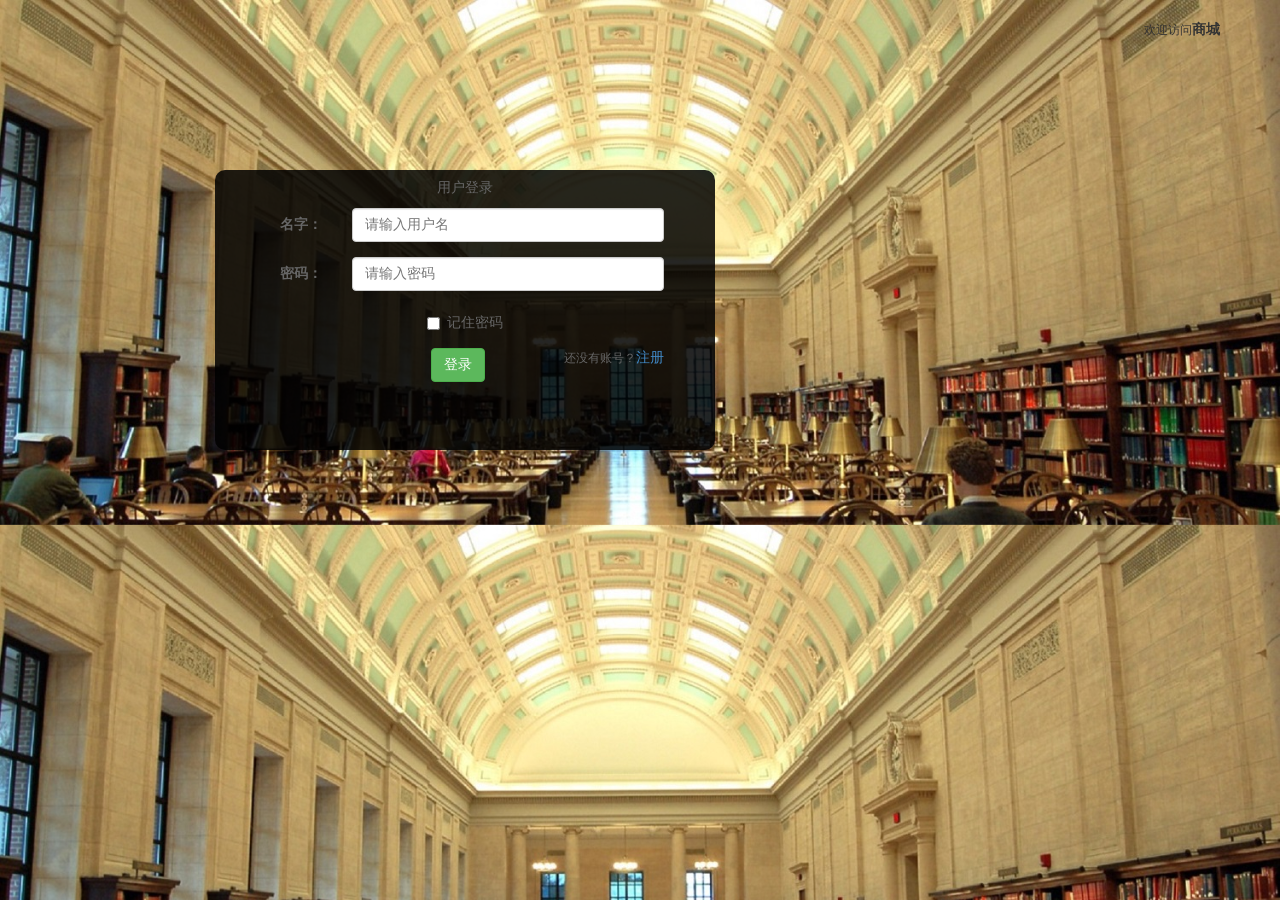
<file: litemall-store/src/main/resources/static/web/login.html>
<!DOCTYPE html>
<html>
<head>
    <meta charset="UTF-8">
    <!--edge浏览器H5兼容设置-->
    <meta http-equiv="X-UA-Compatible" content="IE=edge">
    <!--360浏览器H5兼容设置-->
    <meta name="renderer" content="webkit"/>
    <title>商城</title>
    <meta name="viewport" content="width=device-width, initial-scale=1">
    <!--导入核心文件-->
    <script src="../bootstrap3/js/holder.js"></script>
    <link href="../bootstrap3/css/bootstrap.css" rel="stylesheet" type="text/css">
    <script src="../bootstrap3/jquery-1.9.1.min.js"></script>
    <script src="../bootstrap3/js/bootstrap.js"></script>
    <!-- 字体图标 -->
    <link rel="stylesheet" href="../bootstrap3/font-awesome-4.7.0/css/font-awesome.css"/>
    <link rel="stylesheet" type="text/css" href="../css/top.css"/>
    <link rel="stylesheet" type="text/css" href="../css/index.css"/>
    <link rel="stylesheet" type="text/css" href="../css/layout.css"/>
    <link rel="stylesheet" type="text/css" href="../css/login.css"/>
    <link rel="stylesheet" type="text/css" href="../css/footer.css"/>
    <script src="../bootstrap3/js/jquery.cookie.js" type="text/javascript" charset="utf-8"></script>
    <script src="../js/autoLogin.js" type="text/javascript"></script>
</head>
<body class="body">
<!--头部-->
<header class="header">
    <span class="pull-right"><small>欢迎访问</small><b>商城</b></span>
</header>
<!--主体-->
<div class="container mycontent text-center">
    <!--透明层 -->
    <div class="loginDiv">
        <p>用户登录</p>
        <!--表单开始-->
        <form id="form-login" action="index.html" class="form-horizontal" role="form">
            <!--用户名-->
            <div class="form-group">
                <label for="username" class="col-md-3 control-label">名字：</label>
                <div class="col-md-8">
                    <input name="username" type="text" class="form-control" id="username" placeholder="请输入用户名">
                </div>
            </div>
            <!--密码-->
            <div class="form-group">
                <label for="password" class="col-md-3 control-label"> 密码：</label>
                <div class="col-md-8">
                    <input name="password" type="text" class="form-control" id="password" placeholder="请输入密码">
                </div>
            </div>
            <!-- 记住我-->
            <div class="form-group">
                <div class="col-md-offset-3 col-md-6">
                    <div class="checkbox">
                        <label>
                            <input type="checkbox" id="auto">记住密码
                        </label>
                    </div>
                </div>
            </div>
            <!--提交按钮-->
            <div class="form-group">
                <label class="col-md-3 control-label"></label>
                <div class="col-md-8">
                    <input id="btn-login" class="btn btn-success" type="button" value="登录"/>
                    <span class="pull-right"><small>还没有账号？</small><a href="register.html">注册</a></span>
                </div>
            </div>
        </form>
    </div>
</div>
<script type="text/javascript">
    $("#btn-login").click(function () {
        $.ajax({
            "url": "/users/login",
            "data": $("#form-login").serialize(),
            "type": "POST",
            "dataType": "json",
            "success": function (json) {
                if (json.state == 2000) {
                    alert("登录成功！");
                    // 将头像路径存储到Cookie中
                    let avatar = json.data.avatar;
                    console.log("avatar=" + avatar);

                    if (avatar == undefined) {
                        $.cookie("avatar", "", {"expires": -1});
                    } else {
                        $.cookie("avatar", json.data.avatar, {"expires": 7});
                    }

                    console.log("cookie-avatar=" + $.cookie("avatar"));
                    location.href = "index.html";
                } else {
                    alert("登录失败！" + json.message + "！");
                }
            }
        });
    });
</script>
</body>
</html>
</file>
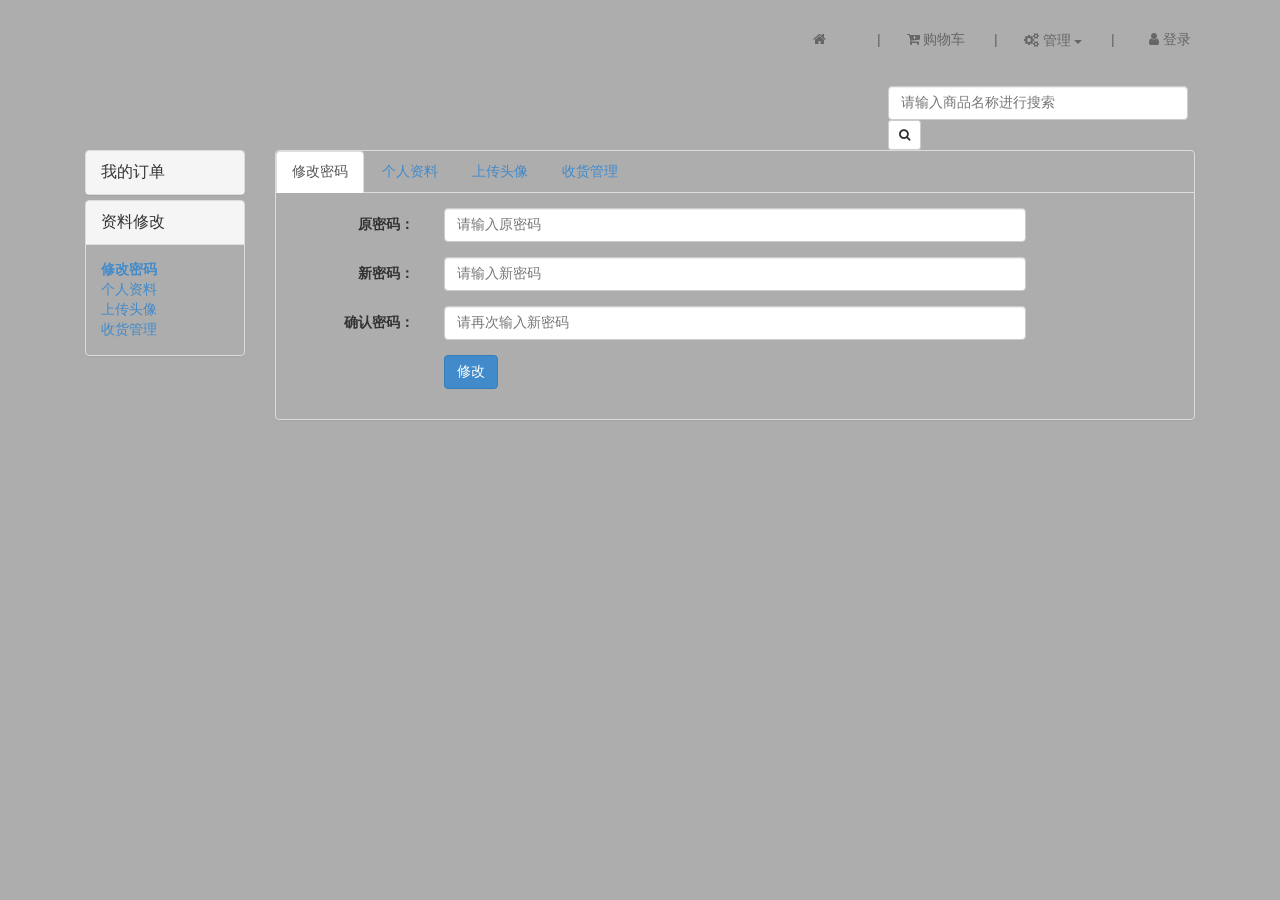
<file: litemall-store/src/main/resources/static/web/password.html>
<!DOCTYPE html>
<html>

<head>
    <meta charset="UTF-8">
    <!--edge浏览器H5兼容设置-->
    <meta http-equiv="X-UA-Compatible" content="IE=edge">
    <!--360浏览器H5兼容设置-->
    <meta name="renderer" content="webkit"/>
    <title>商城</title>
    <meta name="viewport" content="width=device-width, initial-scale=1">
    <!--导入核心文件-->
    <script src="../bootstrap3/js/holder.js"></script>
    <link href="../bootstrap3/css/bootstrap.css" rel="stylesheet" type="text/css">
    <script src="../bootstrap3/jquery-1.9.1.min.js"></script>
    <script src="../bootstrap3/js/bootstrap.js"></script>
    <!-- 字体图标 -->
    <link rel="stylesheet" href="../bootstrap3/font-awesome-4.7.0/css/font-awesome.css"/>
    <link rel="stylesheet" type="text/css" href="../css/layout.css"/>
    <link rel="stylesheet" type="text/css" href="../css/top.css"/>
    <link rel="stylesheet" type="text/css" href="../css/footer.css"/>
</head>

<body>
<!--头部-->
<header class="header">
    <!-- 商城logo-->
    <div class="row">
        <div class="col-md-3">
            <a href="index.html">
            </a>
        </div>
        <!--快捷选项-->
        <div class="col-md-9 top-item">
            <ul class="list-inline pull-right">
                <li class="active"><a href="index.html"><span class="fa fa-home"></span></a></li>
                <li class="li-split">|</li>
                <li><a href="cart.html"><span class="fa fa-cart-plus"></span>&nbsp;购物车</a></li>
                <li class="li-split">|</li>
                <li>
                    <!--下列列表按钮 ：管理-->
                    <div class="btn-group">
                        <button type="button" class="btn btn-link dropdown-toggle" data-toggle="dropdown">
                            <span id="top-dropdown-btn"><span class="fa fa-gears"></span>&nbsp;管理 <span
                                    class="caret"></span></span>
                        </button>
                        <ul class="dropdown-menu top-dropdown-ul" role="menu">
                            <li><a href="password.html">修改密码</a></li>
                            <li><a href="userdata.html">个人资料</a></li>
                            <li><a href="upload.html">上传头像</a></li>
                            <li><a href="address.html">收货管理 </a></li>
                        </ul>
                    </div>
                </li>
                <li class="li-split">|</li>
                <li><a href="login.html"><span class="fa fa-user"></span>&nbsp;登录</a></li>
            </ul>
        </div>
    </div>
</header>
<!--导航 -->
<!--分割导航和顶部-->
<div class="row top-nav">
    <div class="col-md-8">
        <div class="col-md-2">
        </div>

    </div>
    <div class="col-md-4">
        <div class="col-md-10">
            <form action="search.html" class="form-inline pull-right" role="form">
                <div class="form-group">
                    <input type="text" class="form-control" id="search" name="search" placeholder="请输入商品名称进行搜索">
                </div>
                <button type="submit" class="btn btn-default btn-sm"><span class="fa fa-search"></span></button>
            </form>
        </div>
        <div class="col-md-2">
        </div>
    </div>
</div>
<!--头部结束-->
<!--导航结束-->
<div class="container">
    <div class="col-md-2">
        <!--左侧导航开始-->
        <div class="panel-group" id="accordion">
            <div class="panel panel-default">
                <div class="panel-heading">
                    <!--主选项：我的订单-->
                    <p class="panel-title">
                        <a data-toggle="collapse" data-parent="#accordion" href="#collapseOne">我的订单</a>
                    </p>
                </div>
                <div id="collapseOne" class="panel-collapse collapse">
                    <div class="panel-body">
                        <div><a href="orders.html">全部订单</a></div>
                        <div><a href="orders.html">待付款</a></div>
                        <div><a href="orders.html">待收货</a></div>
                        <div><a href="orders.html">待评价</a></div>
                        <div><a href="orders.html">退货退款</a></div>
                    </div>
                </div>
            </div>
            <div class="panel panel-default">
                <div class="panel-heading">
                    <!--主选项：资料修改-->
                    <p class="panel-title">
                        <a data-toggle="collapse" data-parent="#accordion" href="#collapseTwo">资料修改</a>
                    </p>
                </div>
                <div id="collapseTwo" class="panel-collapse collapse in">
                    <div class="panel-body">
                        <div><a href="password.html"><b>修改密码</b></a></div>
                        <div><a href="userdata.html">个人资料</a></div>
                        <div><a href="upload.html">上传头像</a></div>
                        <div><a href="address.html">收货管理</a></div>
                    </div>
                </div>
            </div>
        </div>
        <!--左侧导航结束-->
    </div>
    <div class="col-md-10">
        <div class="panel panel-default">
            <ul class="nav nav-tabs">
                <li class="active"><a href="#">修改密码</a></li>
                <li><a href="userdata.html">个人资料</a></li>
                <li><a href="upload.html">上传头像</a></li>
                <li><a href="address.html">收货管理</a></li>
            </ul>
            <div class="panel-body">
                <!--修改密码表单开始-->
                <form id="form-change-password" class="form-horizontal" role="form">
                    <div class="form-group">
                        <label class="col-md-2 control-label">原密码：</label>
                        <div class="col-md-8">
                            <input name="old_password" type="text" class="form-control" placeholder="请输入原密码">
                        </div>
                    </div>
                    <div class="form-group">
                        <label class="col-md-2 control-label">新密码：</label>
                        <div class="col-md-8">
                            <input name="new_password" type="text" class="form-control" placeholder="请输入新密码">
                        </div>
                    </div>
                    <div class="form-group">
                        <label class="col-md-2 control-label">确认密码：</label>
                        <div class="col-md-8">
                            <input type="text" class="form-control" placeholder="请再次输入新密码">
                        </div>
                    </div>
                    <div class="form-group">
                        <div class="col-sm-offset-2 col-sm-10">
                            <input id="btn-change-password" type="button" class="btn btn-primary" value="修改"/>
                        </div>
                    </div>
                </form>
            </div>
        </div>
    </div>
</div>
<!--页脚开始-->
<div class="clearfix"></div>
<footer class="footer">
</footer>
<!--页脚结束-->
<script type="text/javascript">
    $("#btn-change-password").click(function () {
        $.ajax({
            "url": "/users/change_password",
            "data": $("#form-change-password").serialize(),
            "type": "GET",
            "dataType": "json",
            "success": function (json) {
                if (json.state == 2000) {
                    alert("修改成功！");
                } else {
                    alert("修改失败！" + json.message + "！");
                }
            },
            "error": function (xhr, textStatus, errorThrown) {
                alert("您的登录信息已经过期，请重新登录！\n\nHTTP响应码：" + xhr.status);
                // location.href = "login.html";
                console.log("xhr=" + xhr);
                console.log("xhr.status=" + xhr.status);
                console.log("xhr.responseText=" + xhr.responseText);
                console.log("textStatus=" + textStatus);
                console.log("errorThrown=" + errorThrown);
            }
        });
    });
</script>
</body>

</html>
</file>
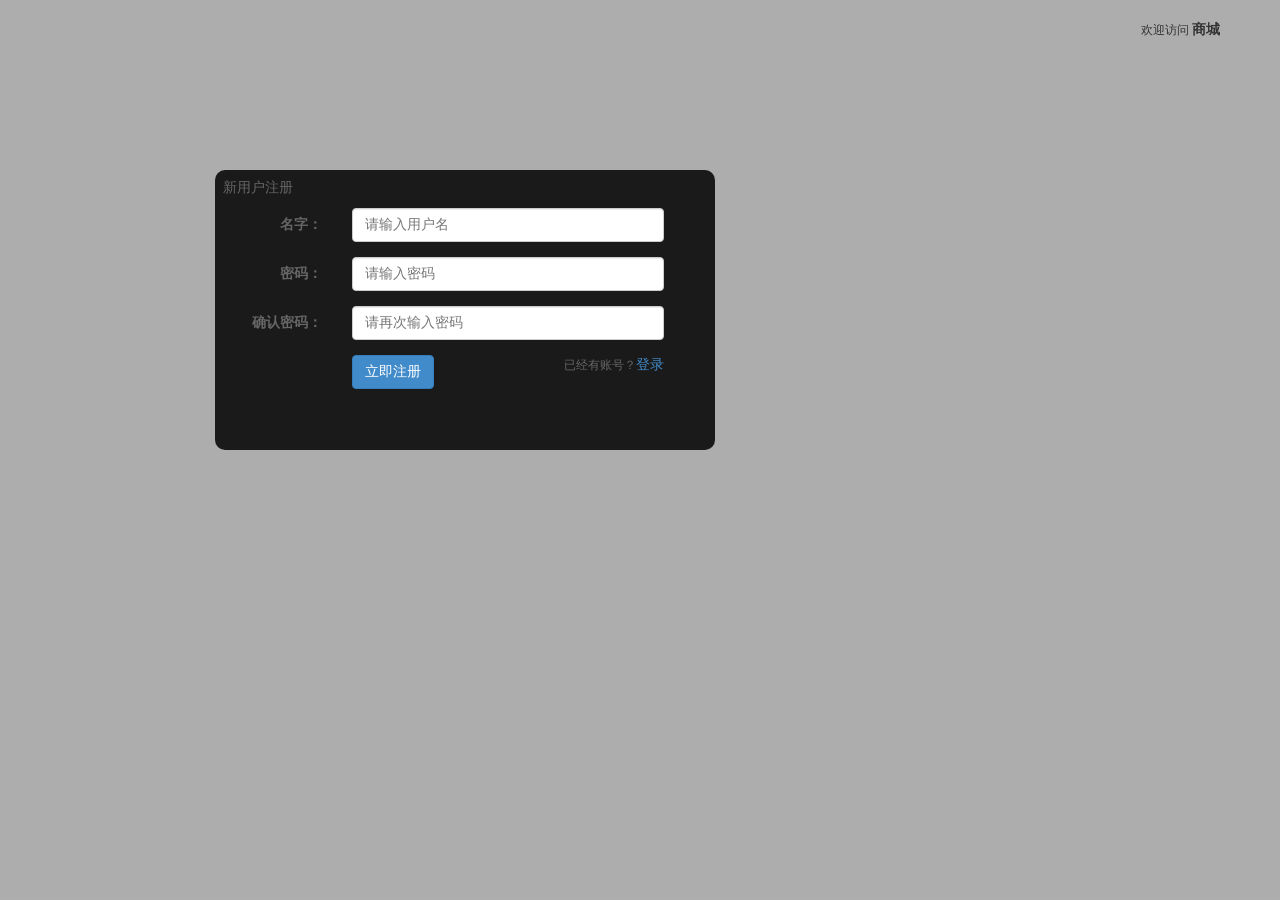
<file: litemall-store/src/main/resources/static/web/register.html>
<!DOCTYPE html>
<html>
<head>
    <meta charset="UTF-8">
    <!--edge浏览器H5兼容设置-->
    <meta http-equiv="X-UA-Compatible" content="IE=edge">
    <!--360浏览器H5兼容设置-->
    <meta name="renderer" content="webkit"/>
    <title> 商城</title>
    <meta name="viewport" content="width=device-width, initial-scale=1">
    <!--导入核心文件-->
    <script src="../bootstrap3/js/holder.js"></script>
    <link href="../bootstrap3/css/bootstrap.css" rel="stylesheet" type="text/css">
    <script src="../bootstrap3/jquery-1.9.1.min.js"></script>
    <script src="../bootstrap3/js/bootstrap.js"></script>
    <!-- 字体图标 -->
    <link rel="stylesheet" href="../bootstrap3/font-awesome-4.7.0/css/font-awesome.css"/>
    <link rel="stylesheet" type="text/css" href="../css/top.css"/>
    <link rel="stylesheet" type="text/css" href="../css/index.css"/>
    <link rel="stylesheet" type="text/css" href="../css/layout.css"/>
    <link rel="stylesheet" type="text/css" href="../css/reg.css"/>
    <link rel="stylesheet" type="text/css" href="../css/footer.css"/>
</head>
<body>
<!--头部-->
<header class="header">
    <span class="pull-right"><small>欢迎访问</small><b> 商城</b></span>
</header>
<!--主体-->
<div class="container mycontent text-left">
    <!--透明层 -->
    <div class="regDiv">
        <p>新用户注册</p>
        <!--表单开始-->
        <form id="form-reg" class="form-horizontal" role="form">
            <!--用户名-->
            <div class="form-group">
                <label class="col-md-3 control-label">名字：</label>
                <div class="col-md-8">
                    <input name="username" type="text" class="form-control" placeholder="请输入用户名">
                </div>
            </div>
            <!--密码-->
            <div class="form-group">
                <label class="col-md-3 control-label"> 密码：</label>
                <div class="col-md-8">
                    <input name="password" type="text" class="form-control" placeholder="请输入密码">
                </div>
            </div>
            <!--确认密码-->
            <div class="form-group">
                <label class="col-md-3 control-label"> 确认密码：</label>
                <div class="col-md-8">
                    <input type="text" class="form-control" placeholder="请再次输入密码">
                </div>
            </div>
            <!--提交按钮-->
            <div class="form-group">
                <label class="col-md-3 control-label"></label>
                <div class="col-md-8">
                    <input id="btn-reg" class="btn btn-primary" type="button" value="立即注册"/>
                    <span class="pull-right"><small>已经有账号？</small><a href="login.html">登录</a></span>
                </div>
            </div>
        </form>
    </div>
</div>
<!--页脚开始-->
<footer>

</footer>
<!--页脚结束-->
<script type="text/javascript">
    $("#btn-reg").click(function () {
        $.ajax({
            "url": "/users/reg",
            "data": $("#form-reg").serialize(),
            "type": "POST",
            "dataType": "json",
            "success": function (json) {
                if (json.state == 2000) {
                    alert("注册成功！");
                    location.href = "index.html";
                } else {
                    alert("注册失败！" + json.message + "！");
                }
            }
        });
    });
</script>
</body>

</html>
</file>
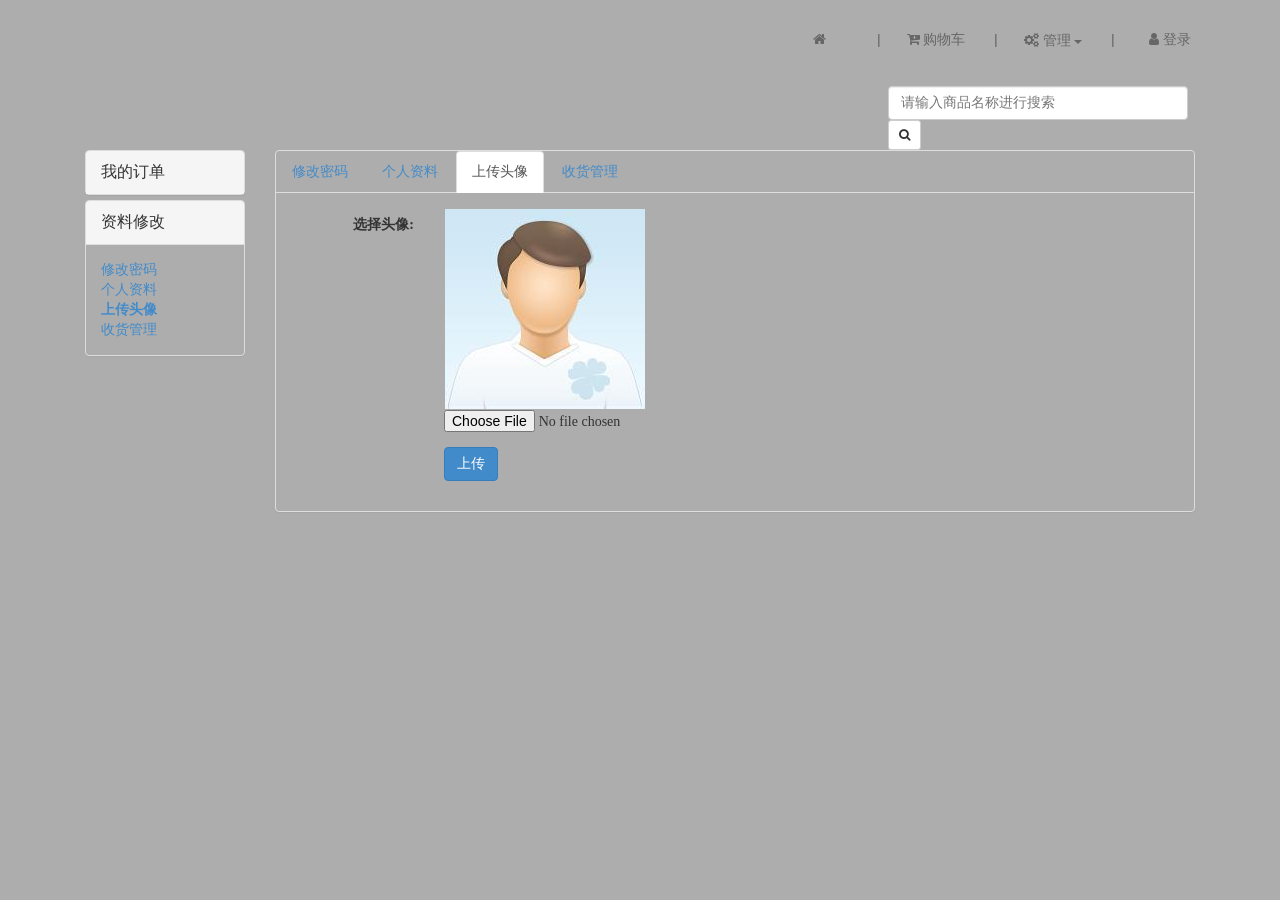
<file: litemall-store/src/main/resources/static/web/upload.html>
<!DOCTYPE html>
<html>

<head>
    <meta charset="UTF-8">
    <!--edge浏览器H5兼容设置-->
    <meta http-equiv="X-UA-Compatible" content="IE=edge">
    <!--360浏览器H5兼容设置-->
    <meta name="renderer" content="webkit"/>
    <title>商城</title>
    <meta name="viewport" content="width=device-width, initial-scale=1">
    <!--导入核心文件-->
    <script src="../bootstrap3/js/holder.js"></script>
    <link href="../bootstrap3/css/bootstrap.css" rel="stylesheet" type="text/css">
    <script src="../bootstrap3/jquery-1.9.1.min.js"></script>
    <script src="../bootstrap3/js/bootstrap.js"></script>
    <script src="../bootstrap3/js/jquery.cookie.js" type="text/javascript" charset="utf-8"></script>
    <!-- 字体图标 -->
    <link rel="stylesheet" href="../bootstrap3/font-awesome-4.7.0/css/font-awesome.css"/>
    <link rel="stylesheet" type="text/css" href="../css/layout.css"/>
    <link rel="stylesheet" type="text/css" href="../css/top.css"/>
    <link rel="stylesheet" type="text/css" href="../css/footer.css"/>
</head>

<body>
<!--头部-->
<header class="header">
    <!-- 商城logo-->
    <div class="row">
        <div class="col-md-3">
            <a href="index.html">
            </a>
        </div>
        <!--快捷选项-->
        <div class="col-md-9 top-item">
            <ul class="list-inline pull-right">
                <li class="active"><a href="index.html"><span class="fa fa-home"></span></a></li>
                <li class="li-split">|</li>
                <li><a href="cart.html"><span class="fa fa-cart-plus"></span>&nbsp;购物车</a></li>
                <li class="li-split">|</li>
                <li>
                    <!--下列列表按钮 ：管理-->
                    <div class="btn-group">
                        <button type="button" class="btn btn-link dropdown-toggle" data-toggle="dropdown">
                            <span id="top-dropdown-btn"><span class="fa fa-gears"></span>&nbsp;管理 <span
                                    class="caret"></span></span>
                        </button>
                        <ul class="dropdown-menu top-dropdown-ul" role="menu">
                            <li><a href="password.html">修改密码</a></li>
                            <li><a href="userdata.html">个人资料</a></li>
                            <li><a href="upload.html">上传头像</a></li>
                            <li><a href="address.html">收货管理 </a></li>
                        </ul>
                    </div>
                </li>
                <li class="li-split">|</li>
                <li><a href="login.html"><span class="fa fa-user"></span>&nbsp;登录</a></li>
            </ul>
        </div>
    </div>
</header>
<!--导航 -->
<!--分割导航和顶部-->
<div class="row top-nav">
    <div class="col-md-8">
        <div class="col-md-2">
        </div>

    </div>
    <div class="col-md-4">
        <div class="col-md-10">
            <form action="search.html" class="form-inline pull-right" role="form">
                <div class="form-group">
                    <input type="text" class="form-control" id="search" name="search" placeholder="请输入商品名称进行搜索">
                </div>
                <button type="submit" class="btn btn-default btn-sm"><span class="fa fa-search"></span></button>
            </form>
        </div>
        <div class="col-md-2">
        </div>
    </div>
</div>
<!--头部结束-->
<!--导航结束--><div class="container">
    <div class="col-md-2">
        <!--左侧导航开始-->
        <div class="panel-group" id="accordion">
            <div class="panel panel-default">
                <div class="panel-heading">
                    <!--主选项：我的订单-->
                    <p class="panel-title">
                        <a data-toggle="collapse" data-parent="#accordion" href="#collapseOne">我的订单</a>
                    </p>
                </div>
                <div id="collapseOne" class="panel-collapse collapse">
                    <div class="panel-body">
                        <div><a href="orders.html">全部订单</a></div>
                        <div><a href="orders.html">待付款</a></div>
                        <div><a href="orders.html">待收货</a></div>
                        <div><a href="orders.html">待评价</a></div>
                        <div><a href="orders.html">退货退款</a></div>
                    </div>
                </div>
            </div>
            <div class="panel panel-default">
                <div class="panel-heading">
                    <!--主选项：资料修改-->
                    <p class="panel-title">
                        <a data-toggle="collapse" data-parent="#accordion" href="#collapseTwo">资料修改</a>
                    </p>
                </div>
                <div id="collapseTwo" class="panel-collapse collapse in">
                    <div class="panel-body">
                        <div><a href="password.html">修改密码</a></div>
                        <div><a href="userdata.html">个人资料</a></div>
                        <div><a href="upload.html"><b>上传头像</b></a></div>
                        <div><a href="address.html">收货管理</a></div>
                    </div>
                </div>
            </div>
        </div>
        <!--左侧导航结束-->
    </div>
    <div class="col-md-10	">
        <div class="panel panel-default">
            <ul class="nav nav-tabs">
                <li><a href="password.html">修改密码</a></li>
                <li><a href="userdata.html">个人资料</a></li>
                <li class="active"><a href="#">上传头像</a></li>
                <li><a href="address.html">收货管理</a></li>
            </ul>
            <div class="panel-body">
                <!--上传头像表单开始-->
                <form id="form-change-avatar" class="form-horizontal" role="form">
                    <div class="form-group">
                        <label class="col-md-2 control-label">选择头像:</label>
                        <div class="col-md-5">
                            <img id="img-avatar" src="../images/index/user.jpg" class="img-responsive"/>
                        </div>
                        <div class="clearfix"></div>
                        <div class="col-md-offset-2 col-md-4">
                            <input type="file" name="avatar">
                        </div>
                    </div>
                    <div class="form-group">
                        <div class="col-sm-offset-2 col-sm-10">
                            <input id="btn-change-avatar" type="button" class="btn btn-primary" value="上传"/>
                        </div>
                    </div>
                </form>
            </div>
        </div>
    </div>
</div>
<!--页脚开始-->
<div class="clearfix"></div>
<footer class="footer">
</footer>
<!--页脚结束-->
<script type="text/javascript">
    $(document).ready(function () {
        // 尝试从Cookie中取出头像数据并显示
        let avatar = $.cookie("avatar");
        console.log("document-ready-avatar=" + avatar);
        if (avatar != null) {
            $("#img-avatar").attr("src", avatar);
        }
    });

    $("#btn-change-avatar").click(function () {
        $.ajax({
            "url": "/users/change_avatar",
            "data": new FormData($("#form-change-avatar")[0]),
            "processData": false,
            "contentType": false,
            "type": "POST",
            "dataType": "json",
            "success": function (json) {
                if (json.state == 2000) {
                    alert("修改成功！");
                    console.log(json.data);
                    $("#img-avatar").attr("src", json.data);
                    $.cookie("avatar", json.data, {"expires": 7});
                } else {
                    alert("修改失败！" + json.message + "！");
                }
            },
            "error": function (xhr, textStatus, errorThrown) {
                alert("您的登录信息已经过期，请重新登录！\n\n响应码：" + xhr.status);
            }
        });
    });
</script>
</body>

</html>
</file>
<file: litemall-store/src/main/resources/static/css/top.css>
body {
    background-color: #adadad;
}

.body {
    background-image: url(../images/index/bg3.jpg);
    background-size: 100% 100%;
}

/*页眉的内填充*/
.header {
    padding: 20px 60px;
}

/*顶部选项总体*/
.top-item a {
    color: #666666;
    line-height: 40px;
}

/*顶部选项的li宽*/
.top-item li {
    width: 100px;
    text-align: center;
}

/*顶部选项竖线  |  的宽度*/
.top-item .li-split {
    width: 10px;
}

/*搜索文本框宽度*/
#search {
    width: 300px;
}

/*顶部导航条*/
.top-nav {
    height: 50px;
    padding-top: 6px;
    margin-bottom: 20px;
}

/*管理下拉框样式*/
#top-dropdown-btn {
    color: #666666;
}

/*管理下拉框li*/
.top-dropdown-ul li {
    width: 100%;
}
</file>
<file: litemall-store/src/main/resources/static/css/index.css>
.body {
    background-image: url(../images/index/bg3.jpg);
    background-size: 100% auto;
}

/* 索引页大背景*/
.mycontent {

    width: 100%;
    height: 561px;
}

/*索引页半透明层*/
.inputDiv {
    height: 371px;
    width: 270px;
    background-color: rgba(255, 255, 255, 0.7);
    float: right;
    margin: 100px 60px 0 0;
    text-align: center;
    color: cadetblue;
    line-height: 40px;
}

/*索引页几个链接按钮*/
.inputDiv a {
    margin: 8px;
    font-size: 16px;
}

/*按钮宽度	*/
.inputDiv .btn {
    width: 90%;
}
</file>
<file: litemall-store/src/main/resources/static/css/layout.css>
/*通用的去ul默认格式*/
ul, li {
    margin: 0;
    padding: 0;
    list-style: none;
}

body {
    font-family: "微软雅黑", "黑体";
}

.txtred {
    color: red;
}

.title-row-2 {
    line-height: 1.2em;
    height: 2.4em;
    overflow: hidden;
    display: -webkit-box;
    -webkit-line-clamp: 2;
    -webkit-box-orient: vertical;
}

.title-row-1 {
    line-height: 1.2em;
    height: 1.2em;
    overflow: hidden;
    display: -webkit-box;
    -webkit-line-clamp: 1;
    -webkit-box-orient: vertical;
}

.li-row-1 {
    line-height: 1.2em;
    height: 1.2em;
    overflow: hidden;
    display: -webkit-box;
    -webkit-line-clamp: 1;
    -webkit-box-orient: vertical;
}

.text-row-3 {
    line-height: 1.2em;
    height: 3.6em;
    overflow: hidden;
    display: -webkit-box;
    -webkit-line-clamp: 3;
    -webkit-box-orient: vertical;
}

.text-row-2 {
    color: #3c3c3c;
    line-height: 1.2em;
    height: 2.4em;
    overflow: hidden;
    display: -webkit-box;
    -webkit-line-clamp: 2;
    -webkit-box-orient: vertical;
}

.text-row-1 {
    line-height: 1.2em;
    height: 1.2em;
    overflow: hidden;
    display: -webkit-box;
    -webkit-line-clamp: 1;
    -webkit-box-orient: vertical;
}
</file>
<file: litemall-store/src/main/resources/static/css/login.css>
/*登录页的半透明层的样式*/
.loginDiv {
    height: 280px;
    width: 500px;
    background-color: rgba(0, 0, 0, 0.85);
    float: right;
    margin: 130px 550px 0 0;
    border-radius: 10px;
    color: #666666;
    padding: 8px;
}
</file>
<file: litemall-store/src/main/resources/static/css/footer.css>
/*图标加大 颜色*/
.rights .fa {
    font-size: 30px;
    color: #667799;
}

/*图片小间距*/
img {
    margin: 1px;
}

/*超链接样式*/
.callus a {
    font-size: 12px;
    text-decoration: none;
    color: #666666;
}

/*底部填充高*/
.bottom {
    margin: 10px;
}

/*权益整行的颜色和填充*/
.rights {
    width: 100%;
    padding: 50px;
    background-color: #F2F2F2;
}

/*联系我们那一整行的填充*/
.beforeBottom {
    padding-top: 30px;
}
</file>
<file: litemall-store/src/main/resources/static/css/reg.css>
/*注册页半透明框的样式*/
.regDiv {
    height: 280px;
    width: 500px;
    background-color: rgba(0, 0, 0, 0.85);
    float: right;
    margin: 130px 550px 0 0;
    border-radius: 10px;
    color: #666666;
    padding: 8px;
}
</file>
